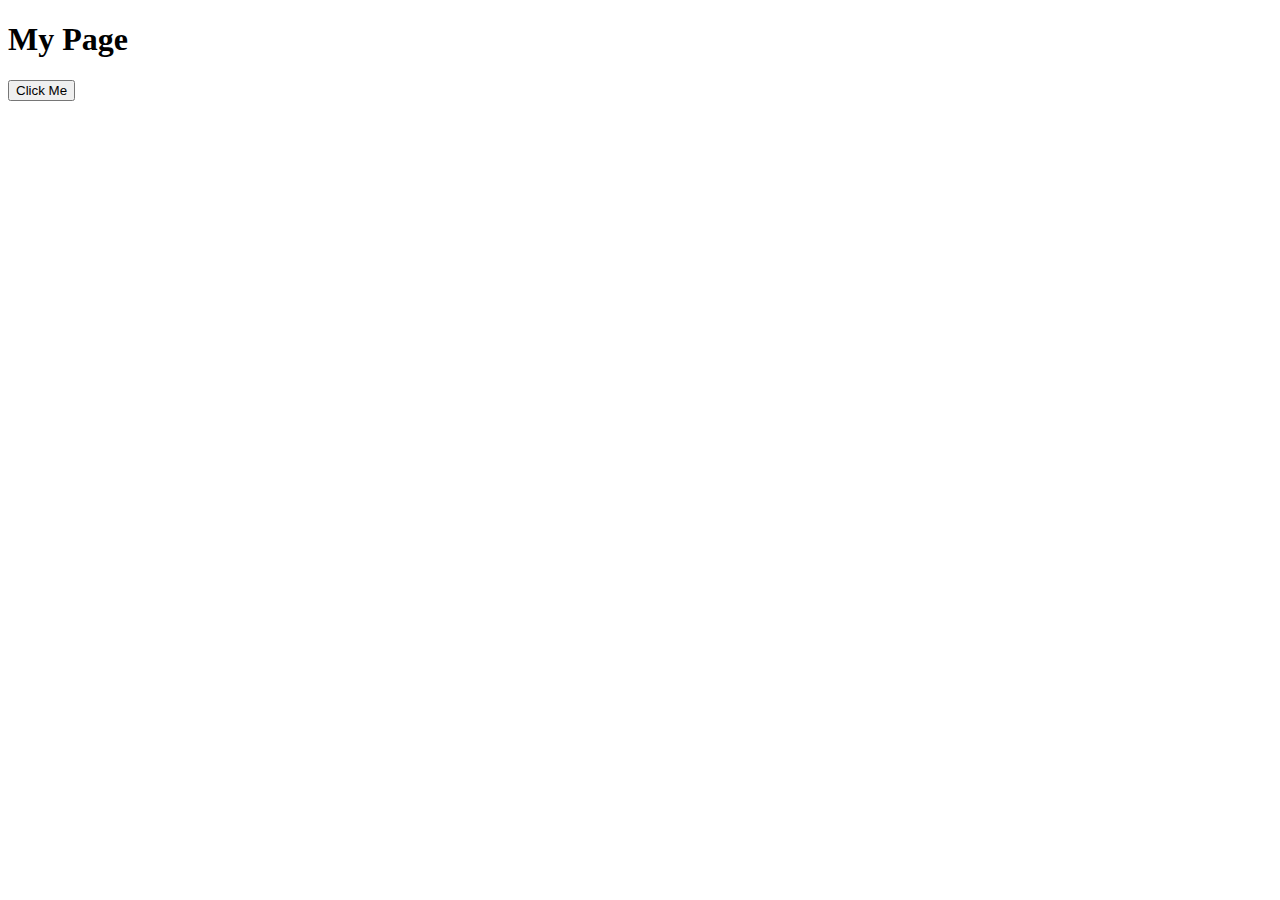
<file: Namaste-JS/index.html>
<!DOCTYPE html>
<html lang="en">
    <head>
        <meta charset="UTF-8">
        <meta http-equiv="X-UA-Compatible" content="IE=edge">
        <meta name="viewport" content="width=device-width, initial-scale=1.0">
        <title>Document</title>
        <script src="promiseChainingErrorHandling.js"></script>
    </head>
    <body>
    <header class="header">
        <h1 id="header__h1">My Page</h1>
    </header>
    <main class="main">
        <button id="clickMe">Click Me</button>
    </main>
    </body>
</html>
</file>
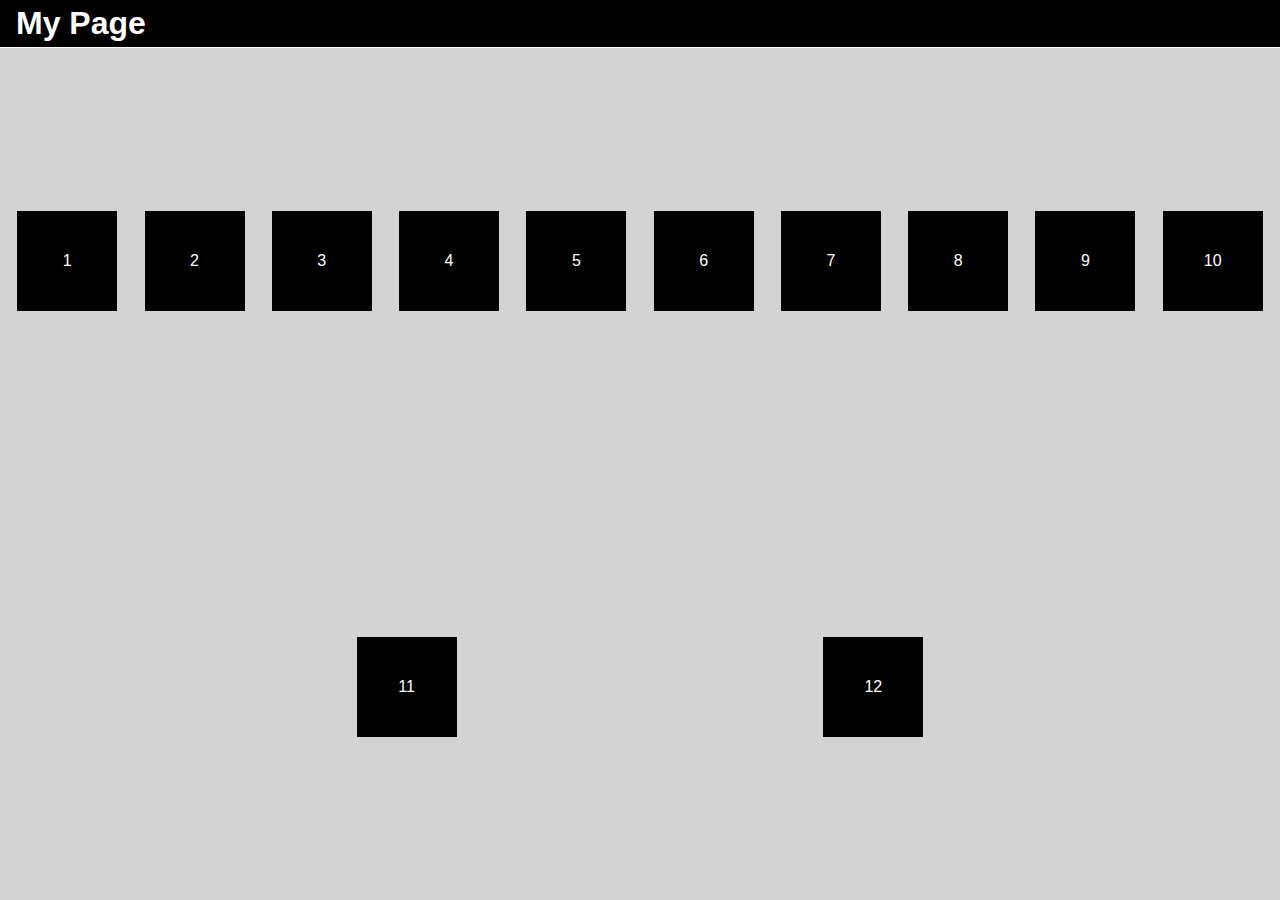
<file: Instructor-Dave-Gray/js21 Document Object Model/index.html>
<!DOCTYPE html>
<html lang="en">
    <head>
        <meta charset="UTF-8">
        <meta http-equiv="X-UA-Compatible" content="IE=edge">
        <meta name="viewport" content="width=device-width, initial-scale=1.0">
        <title>My Page</title>
        <link rel="stylesheet" href="CSS/main.css">
        <script src="js/main.js"></script>
    </head>

    <body>
        <nav>
            <h1>My Page</h1>
          </nav>
          <main>
            <section id="view1" class="view view1">
              <div>1</div>
              <div>2</div>
              <div>3</div>
              <div>4</div>
              <div>5</div>
              <div>6</div>
              <div>7</div>
              <div>8</div>
              <div>9</div>
              <div>10</div>
              <div>11</div>
              <div>12</div>
            </section>
            <section id="view2" class="view view2">
              <h2>My 2nd View</h2>
            </section>
          </main>
    </body>
</html>
</file>
<file: Instructor-Dave-Gray/js21 Document Object Model/CSS/main.css>
* {
    margin: 0;
    padding: 0;
    box-sizing: border-box;
}

html {
    font-family: Arial, Helvetica, sans-serif;
    font-size: 16px;
}

body {
    min-height: 100vh;
}

main {
    display: flex;
    flex-direction: column;
    justify-content: center;
    align-items: center;
}

nav {
    display: flex;
    justify-content: space-between;
    align-items: center;
    padding: 1rem;
    width: 100vw;
    height: 48px;
    position: fixed;
    top: 0;
    border-bottom: 1px solid #fff;
    z-index: 2;
    background-color: #000;
    color: #fff;
}

section {
    display: flex;
    flex-direction: column;
    justify-content: center;
    align-items: center;
    width: 100vw;
    height: 100vh;
    z-index: 1;
    padding-top: 48px;
}

.view1 {
    display: flex;
    flex-direction: row;
    flex-wrap: wrap;
    justify-content: space-evenly;
    background-color: lightgray;
    color: #000;
}

.view1 > div {
    display: flex;
    flex-direction: column;
    justify-content: center;
    align-items: center;
    width: 100px;
    height: 100px;
    background-color: #000;
    color: #fff;
    margin: 10px;
}

.view2 {
    display: flex;
    flex-direction: column;
    justify-content: center;
    align-items: center;
    display: none;
    background-color: darkblue;
    color: #fff;
}
</file>
